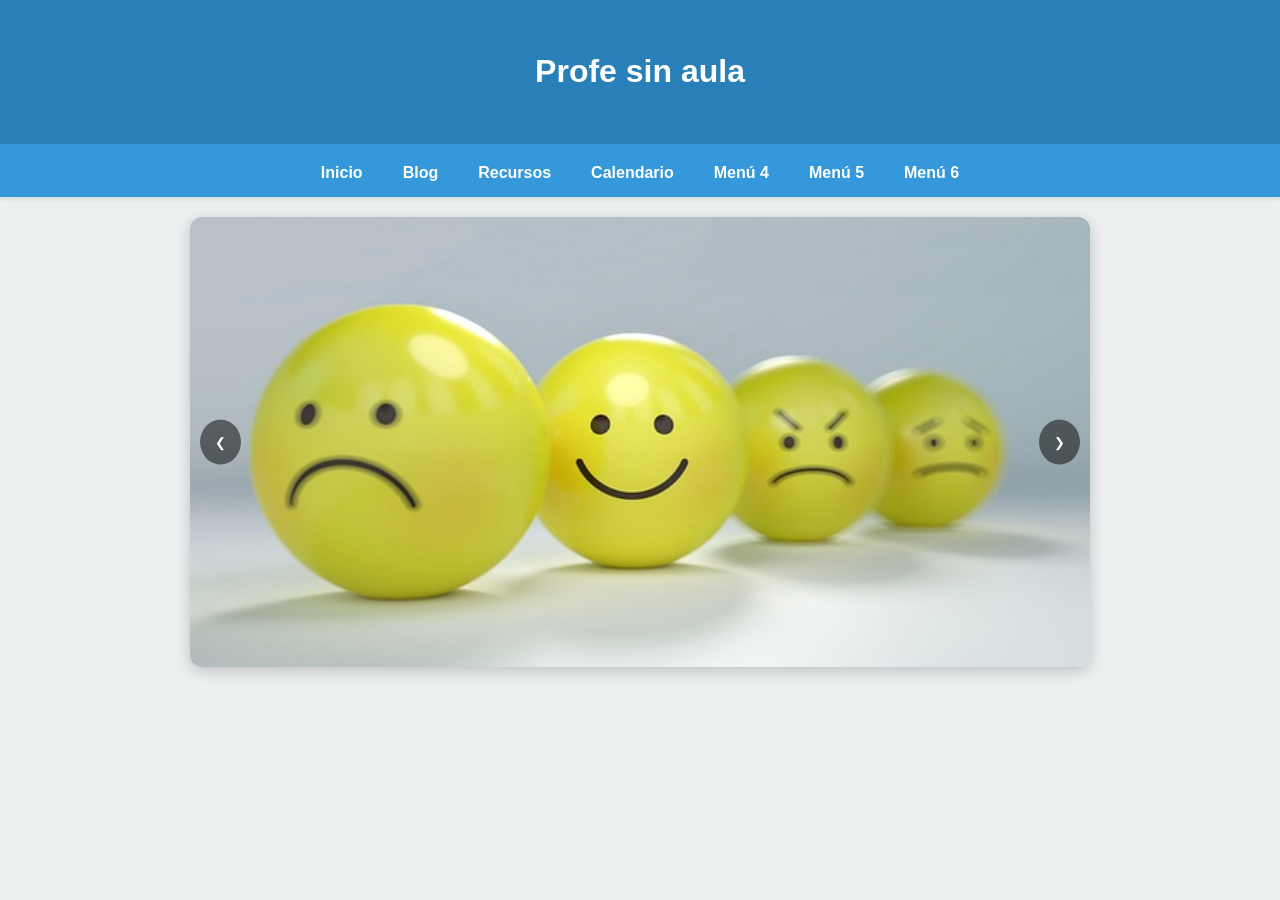
<file: index.html>
<!DOCTYPE html>
<html lang="es">
<head>
<meta charset="UTF-8">
<meta name="viewport" content="width=device-width, initial-scale=1.0">
<title>Profe sin aula</title>
<link rel="icon" type="image/png" href="favicon.png"> <link href="https://fonts.googleapis.com/css2?family=Fredoka:wght@400;600&family=Montserrat:wght@400;700&display=swap" rel="stylesheet">
<link rel="stylesheet" href="estilos.css">
</head>
<body>

<header>
<h1>Profe sin aula</h1>
</header>
<nav>
<ul>
<li><a href="index.html">Inicio</a></li>

<li class="dropdown">
                        <a href="blog.html">Blog</a>
<div class="dropdown-content">
<a href="#">Últimos artículos</a>
<a href="#">Categorías</a>
</div>
</li>

<li class="dropdown">
<a href="#">Recursos</a>
<div class="dropdown-content">
<a href="#">Libros</a>
<a href="#">Herramientas</a>
</div>
</li>

<li class="dropdown"><a href="calendario.html">Calendario</a><div class="dropdown-content"><a href="#">Próximamente</a></div></li>
<li class="dropdown"><a href="#">Menú 4</a><div class="dropdown-content"><a href="#">Próximamente</a></div></li>
<li class="dropdown"><a href="#">Menú 5</a><div class="dropdown-content"><a href="#">Próximamente</a></div></li>
<li class="dropdown"><a href="#">Menú 6</a><div class="dropdown-content"><a href="#">Próximamente</a></div></li>
</ul>
</nav>

<main>
<div class="carousel-container">
<div class="slides" id="slides">
<img src="img/foto1.jpg" alt="Imagen 1">
<img src="img/foto2.png" alt="Imagen 2">
<img src="img/foto3.png" alt="Imagen 3">
<img src="img/foto4.jpg" alt="Imagen 4">
</div>
<button class="prev" onclick="moveSlide(-1)">&#10094;</button>
<button class="next" onclick="moveSlide(1)">&#10095;</button>
</div>
</main>

<script src="script.js"></script>
</body>
</html>
</file>
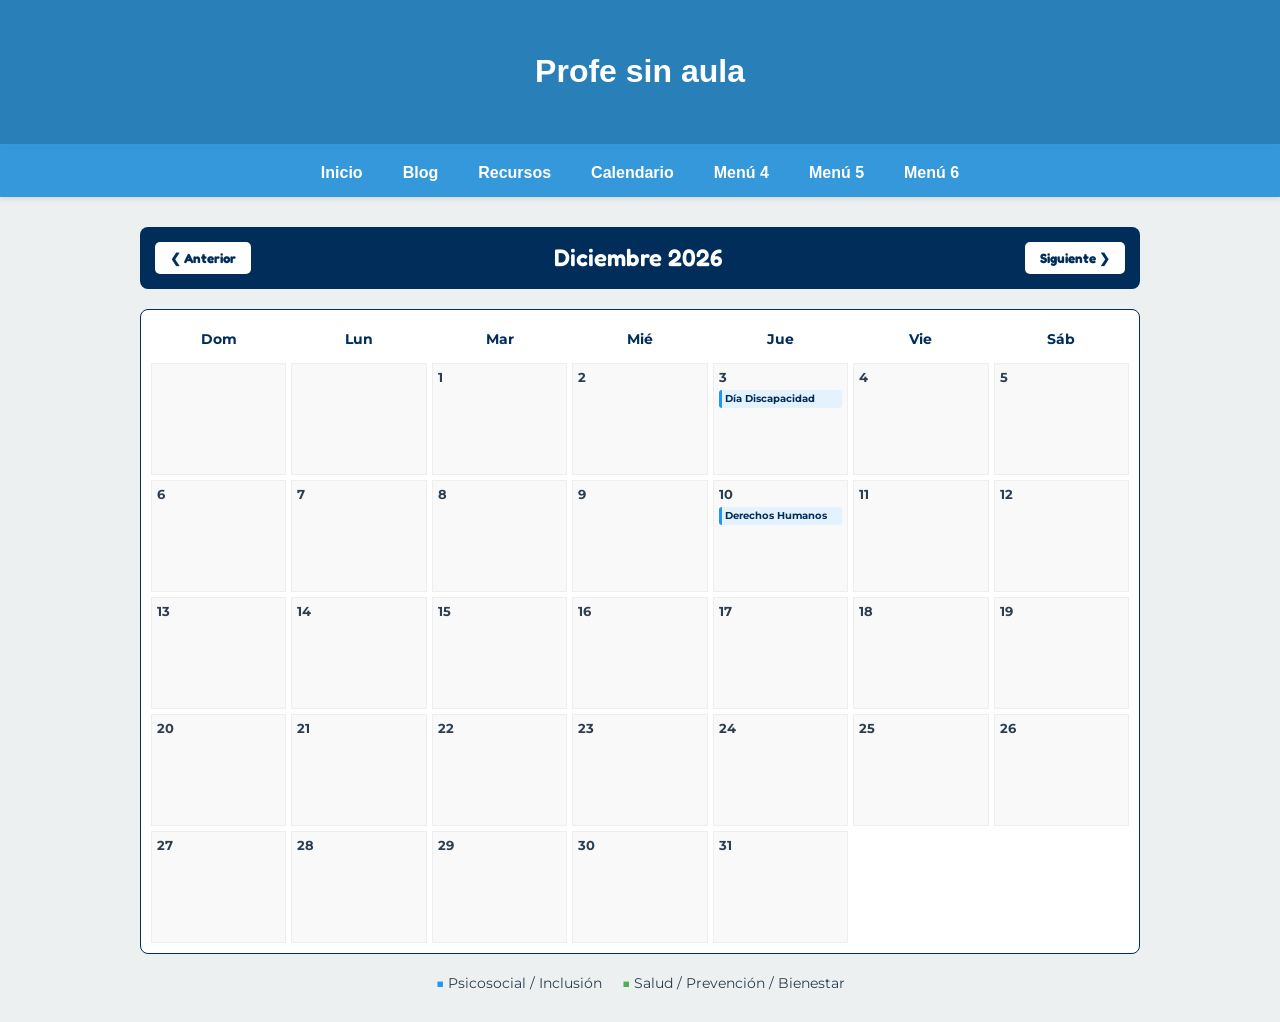
<file: calendario.html>
<!DOCTYPE html>
<html lang="es">
<head>
    <meta charset="UTF-8">
    <meta name="viewport" content="width=device-width, initial-scale=1.0">
    <title>Calendario - Profe sin aula</title>
    <link rel="icon" type="image/png" href="favicon.png"> 
    <link href="https://fonts.googleapis.com/css2?family=Fredoka:wght@400;600&family=Montserrat:wght@400;700&display=swap" rel="stylesheet">
    <link rel="stylesheet" href="estilos.css">
    <style>
        /* Estilos específicos para el calendario interactivo */
        .calendar-section {
            max-width: 1000px;
            margin: 20px auto;
            padding: 10px;
            font-family: 'Montserrat', sans-serif;
        }

        .calendar-controls {
            display: flex;
            justify-content: space-between;
            align-items: center;
            margin-bottom: 20px;
            background: #002d5a;
            color: white;
            padding: 15px;
            border-radius: 8px;
        }

        .calendar-controls button {
            background: white;
            border: none;
            color: #002d5a;
            padding: 8px 15px;
            border-radius: 5px;
            cursor: pointer;
            font-weight: bold;
            font-family: 'Fredoka', sans-serif;
        }

        .calendar-grid {
            display: grid;
            grid-template-columns: repeat(7, 1fr);
            gap: 5px;
            background: #fff;
            border: 1px solid #002d5a;
            padding: 10px;
            border-radius: 8px;
        }

        .day-name {
            font-weight: bold;
            color: #002d5a;
            text-align: center;
            padding: 10px 0;
            font-size: 14px;
        }

        .day {
            min-height: 100px;
            border: 1px solid #eee;
            padding: 5px;
            font-size: 13px;
            background: #f9f9f9;
            display: flex;
            flex-direction: column;
        }

        /* Estilos de eventos */
        .evento {
            font-size: 10px;
            margin-top: 5px;
            padding: 3px;
            border-radius: 3px;
            font-weight: bold;
            line-height: 1.2;
        }
        .psico { background: #e3f2fd; border-left: 3px solid #2196f3; color: #002d5a; }
        .salud { background: #e8f5e9; border-left: 3px solid #4caf50; color: #1b5e20; }

        .leyenda {
            display: flex;
            gap: 20px;
            justify-content: center;
            margin-top: 20px;
            font-size: 14px;
        }
    </style>
</head>
<body>

<header>
    <h1>Profe sin aula</h1>
</header>

<nav>
    <ul>
        <li><a href="index.html">Inicio</a></li>
        <li class="dropdown">
            <a href="blog.html">Blog</a>
            <div class="dropdown-content">
                <a href="#">Últimos artículos</a>
                <a href="#">Categorías</a>
            </div>
        </li>
        <li class="dropdown">
            <a href="#">Recursos</a>
            <div class="dropdown-content">
               <a href="#">Libros</a>
<a href="#">Herramientas</a>
            </div>
        </li>
        <li class="dropdown"><a href="calendario.html">Calendario</a><div class="dropdown-content"><a href="#">Próximamente</a></div></li>
        <li class="dropdown"><a href="#">Menú 4</a><div class="dropdown-content"><a href="#">Próximamente</a></div></li>
        <li class="dropdown"><a href="#">Menú 5</a><div class="dropdown-content"><a href="#">Próximamente</a></div></li>
        <li class="dropdown"><a href="#">Menú 6</a><div class="dropdown-content"><a href="#">Próximamente</a></div></li>
    </ul>
</nav>

<main class="calendar-section">
    <div class="calendar-controls">
        <button id="prevMonth">&#10094; Anterior</button>
        <h2 id="monthDisplay" style="margin:0; font-family:'Fredoka'; font-weight: 600;"></h2>
        <button id="nextMonth">Siguiente &#10095;</button>
    </div>

    <div id="calendarGrid" class="calendar-grid">
        </div>

    <div class="leyenda">
        <span><b style="color:#2196f3">■</b> Psicosocial / Inclusión</span>
        <span><b style="color:#4caf50">■</b> Salud / Prevención / Bienestar</span>
    </div>
</main>

<script>
    const monthDisplay = document.getElementById('monthDisplay');
    const calendarGrid = document.getElementById('calendarGrid');
    const prevBtn = document.getElementById('prevMonth');
    const nextBtn = document.getElementById('nextMonth');

    let currentDate = new Date();

    const eventos = {
        "0-4":   { text: "Día del Braille", cat: "psico" },
        "0-13":  { text: "Lucha contra la Depresión", cat: "salud" },
        "0-20":  { text: "Justicia Social", cat: "psico" },
        "1-18":  { text: "Día del Asperger", cat: "psico" },
        "2-1":   { text: "Cero Discriminación", cat: "psico" },
        "2-8":   { text: "Día de la Mujer", cat: "psico" },
        "2-21":  { text: "Síndrome de Down", cat: "psico" },
        "3-2":   { text: "Concienciación Autismo", cat: "psico" },
        "3-7":   { text: "Día Mundial Salud", cat: "salud" },
        "3-25":  { text: "Contra Maltrato Infantil", cat: "salud" },
        "3-28":  { text: "Seguridad y Salud Trabajo", cat: "salud" },
        "4-17":  { text: "Día contra Homofobia", cat: "psico" },
        "4-20":  { text: "Día del Psicólogo (MX)", cat: "psico" },
        "5-15":  { text: "Contra Abuso en Vejez", cat: "psico" },
        "5-26":  { text: "Prevención Adicciones", cat: "salud" },
        "6-13":  { text: "Día del TDAH", cat: "psico" },
        "6-24":  { text: "Día del Autocuidado", cat: "salud" },
        "8-10":  { text: "Prevención Suicidio", cat: "salud" },
        "8-21":  { text: "Día del Alzheimer", cat: "salud" },
        "9-10":  { text: "Día Salud Mental", cat: "salud" },
        "9-15":  { text: "Cuidado del Cuidador", cat: "psico" },
        "9-23":  { text: "Aniversario NOM-035", cat: "psico" },
        "10-19": { text: "Prevención Abuso Infantil", cat: "salud" },
        "10-25": { text: "Contra Violencia Género", cat: "psico" },
        "11-3":  { text: "Día Discapacidad", cat: "psico" },
        "11-10": { text: "Derechos Humanos", cat: "psico" }
    };

    function renderCalendar() {
        calendarGrid.innerHTML = '';
        const year = currentDate.getFullYear();
        const month = currentDate.getMonth();

        const meses = ["Enero", "Febrero", "Marzo", "Abril", "Mayo", "Junio", "Julio", "Agosto", "Septiembre", "Octubre", "Noviembre", "Diciembre"];
        monthDisplay.innerText = `${meses[month]} ${year}`;

        ["Dom", "Lun", "Mar", "Mié", "Jue", "Vie", "Sáb"].forEach(d => {
            const div = document.createElement('div');
            div.className = 'day-name';
            div.innerText = d;
            calendarGrid.appendChild(div);
        });

        const firstDay = new Date(year, month, 1).getDay();
        const daysInMonth = new Date(year, month + 1, 0).getDate();

        for (let i = 0; i < firstDay; i++) {
            const empty = document.createElement('div');
            empty.className = 'day';
            calendarGrid.appendChild(empty);
        }

        for (let d = 1; d <= daysInMonth; d++) {
            const dayDiv = document.createElement('div');
            dayDiv.className = 'day';
            dayDiv.innerHTML = `<b>${d}</b>`;

            const key = `${month}-${d}`;
            if (eventos[key]) {
                const ev = document.createElement('div');
                ev.className = `evento ${eventos[key].cat}`;
                ev.innerText = eventos[key].text;
                dayDiv.appendChild(ev);
            }
            calendarGrid.appendChild(dayDiv);
        }
    }

    prevBtn.onclick = () => { currentDate.setMonth(currentDate.getMonth() - 1); renderCalendar(); };
    nextBtn.onclick = () => { currentDate.setMonth(currentDate.getMonth() + 1); renderCalendar(); };

    renderCalendar();
</script>
</body>
</html>
</file>
<file: estilos.css>
/* --- ESTILOS PROFE SIN AULA --- */
body { 
    font-family: 'Segoe UI', Arial, sans-serif; 
    margin: 0; 
    background-color: #ecf0f1; 
    color: #2c3e50; 
}

header { 
    background-color: #2980b9; 
    color: white; 
    padding: 2rem; 
    text-align: center; 
    border-bottom: 5px solid #3498db; 
}

/* Navegación */
nav { 
    background-color: #3498db; 
    display: flex; 
    justify-content: center; 
    position: sticky; 
    top: 0; 
    z-index: 1000; 
    box-shadow: 0 2px 5px rgba(0,0,0,0.1);
}

nav ul { list-style: none; display: flex; margin: 0; padding: 0; }
nav li { position: relative; }
nav a { color: white; padding: 15px 20px; display: block; text-decoration: none; font-weight: bold; }
nav a:hover { background-color: #2980b9; }

/* Desplegables */
.dropdown-content { 
    display: none; 
    position: absolute; 
    background-color: white; 
    min-width: 160px; 
    box-shadow: 0 8px 16px rgba(0,0,0,0.2); 
}

.dropdown-content a { color: #333; border-bottom: 1px solid #eee; font-weight: normal; }
.dropdown-content a:hover { background-color: #f1f1f1; color: #3498db; }
.dropdown:hover .dropdown-content { display: block; }

/* Carrusel */
/* 1. El contenedor que actúa como ventana */
.carousel-container {
    position: relative;
    max-width: 900px; /* Puedes ajustar el ancho máximo aquí */
    margin: 20px auto;
    overflow: hidden; /* CRUCIAL: Recorta todo lo que se sale de la ventana */
    border-radius: 12px;
    box-shadow: 0px 4px 15px rgba(0,0,0,0.2);
}

/* 2. La tira que sujeta las imágenes */
.slides {
    display: flex; /* Alinea las imágenes una al lado de la otra */
    width: 100%;
    transition: transform 0.5s ease-in-out; /* Suaviza el movimiento */
}

/* 3. La regla mágica para imágenes de diferentes tamaños */
.slides img {
    width: 100%;       /* Obliga a la imagen a ocupar todo el ancho */
    min-width: 100%;   /* Evita que se encoja si la imagen es pequeña */
    height: 450px;     /* ALTURA FIJA: para que todas midan lo mismo */
    object-fit: cover; /* MÁGICO: Llena el espacio sin deformar la foto */
    flex-shrink: 0;    /* Impide que las imágenes se aplasten entre sí */
    display: block;
}

/* 4. Estilo básico para los botones (opcional) */
.prev, .next {
    position: absolute;
    top: 50%;
    transform: translateY(-50%);
    background-color: rgba(0, 0, 0, 0.5);
    color: white;
    border: none;
    padding: 15px;
    cursor: pointer;
    border-radius: 50%;
    z-index: 10; /* Asegura que estén por encima de las fotos */
}

.prev { left: 10px; }
.next { right: 10px; }

.prev:hover, .next:hover {
    background-color: rgba(0, 0, 0, 0.8);
}

/* Esto asegura que la tira sea flexible y no tenga espacios extra */
.slides {
    display: flex;
    width: 100%;
    transition: transform 0.5s ease-in-out;
    margin: 0;
    padding: 0;
}

/* Esto obliga a cada imagen a ser una unidad individual perfecta */
.slides img {
    width: 100% !important;     /* Obliga a medir el 100% del cuadro */
    min-width: 100% !important; /* Prohíbe que mida menos de eso */
    max-width: 100% !important; /* Prohíbe que mida más de eso */
    height: 450px !important;    /* Altura fija para todas */
    object-fit: cover;          /* Llena el espacio recortando lo necesario */
    flex-shrink: 0;             /* VITAL: Evita que las fotos se empujen entre sí */
    display: block;
    box-sizing: border-box;     /* Evita que bordes o sombras sumen milímetros extra */
}
</file>
